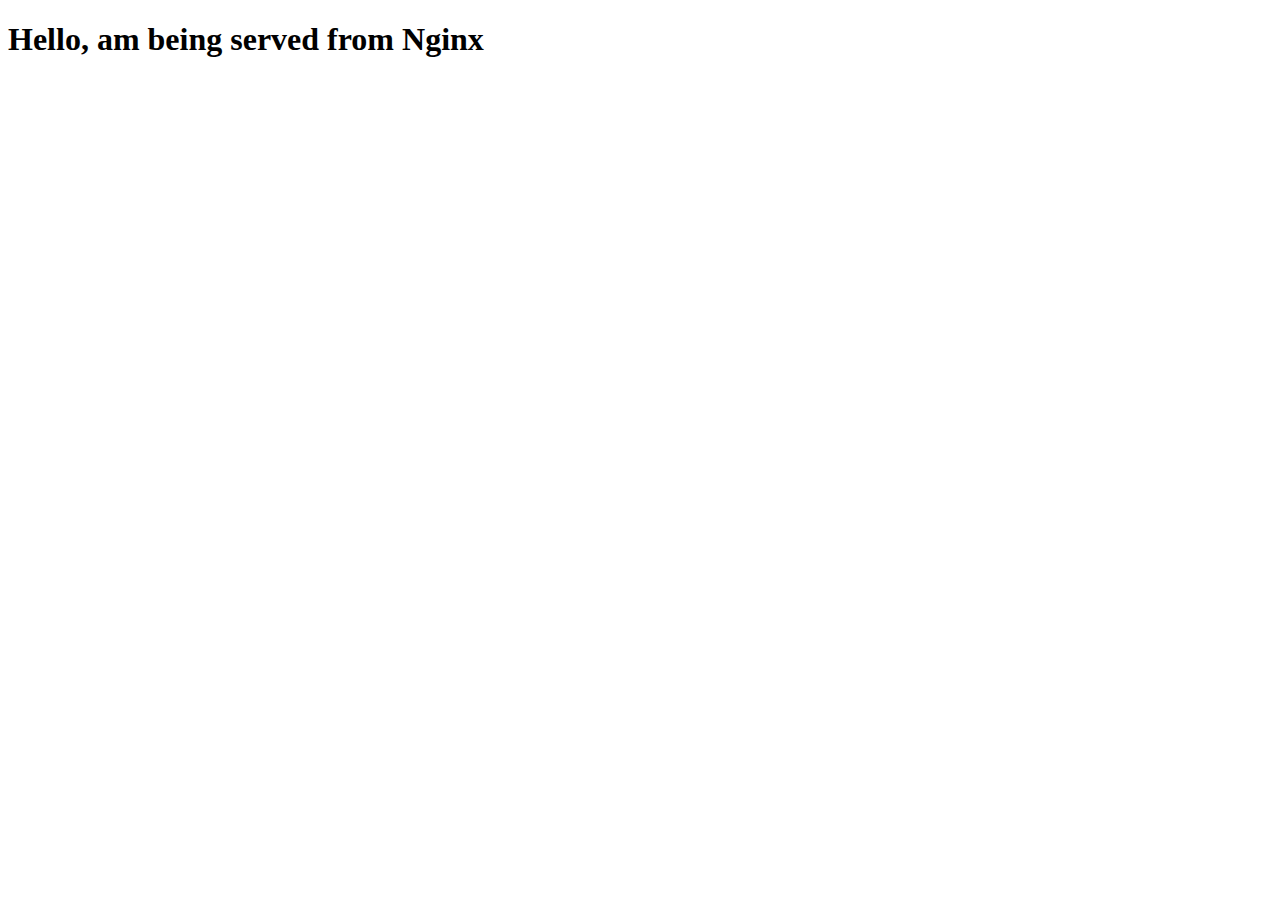
<file: index.html>
<!DOCTYPE html>
<html lang="en">
<head>
    <meta charset="UTF-8">
    <meta name="viewport" content="width=device-width, initial-scale=1.0">
    <title>Document</title>
    <link rel="stylesheet" hreff="./styles.css"/>
</head>
<body>
    <h1>Hello, am being served from Nginx</h1>
</body>
</html>
</file>
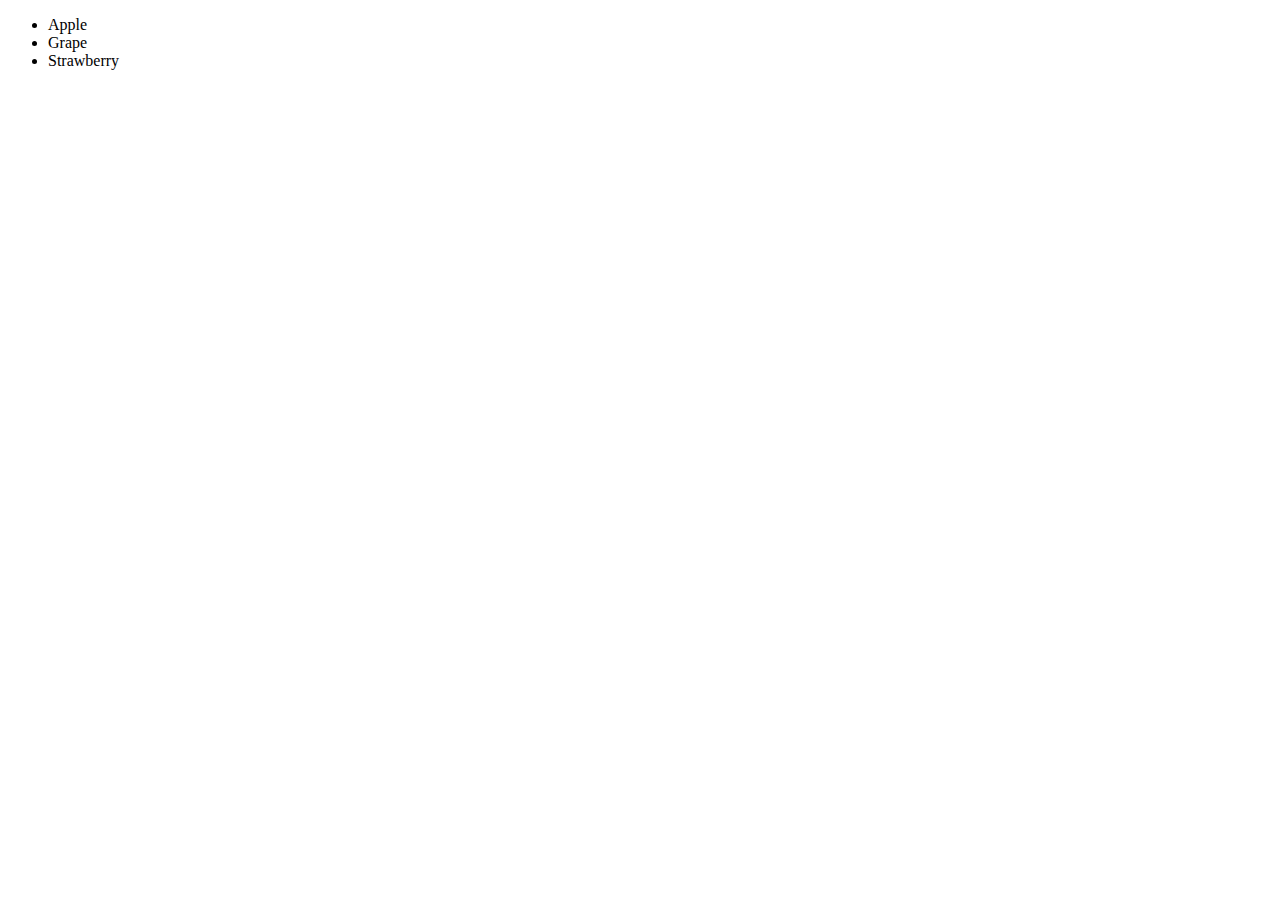
<file: fruits/index.html>
<!DOCTYPE html>
<html lang="en">
<head>
    <meta charset="UTF-8">
    <meta name="viewport" content="width=device-width, initial-scale=1.0">
    <title>Document</title>
</head>
<body>
    <ul>
        <li>Apple</li>
        <li>Grape</li>
        <li>Strawberry</li>
    </ul>
</body>
</html>
</file>
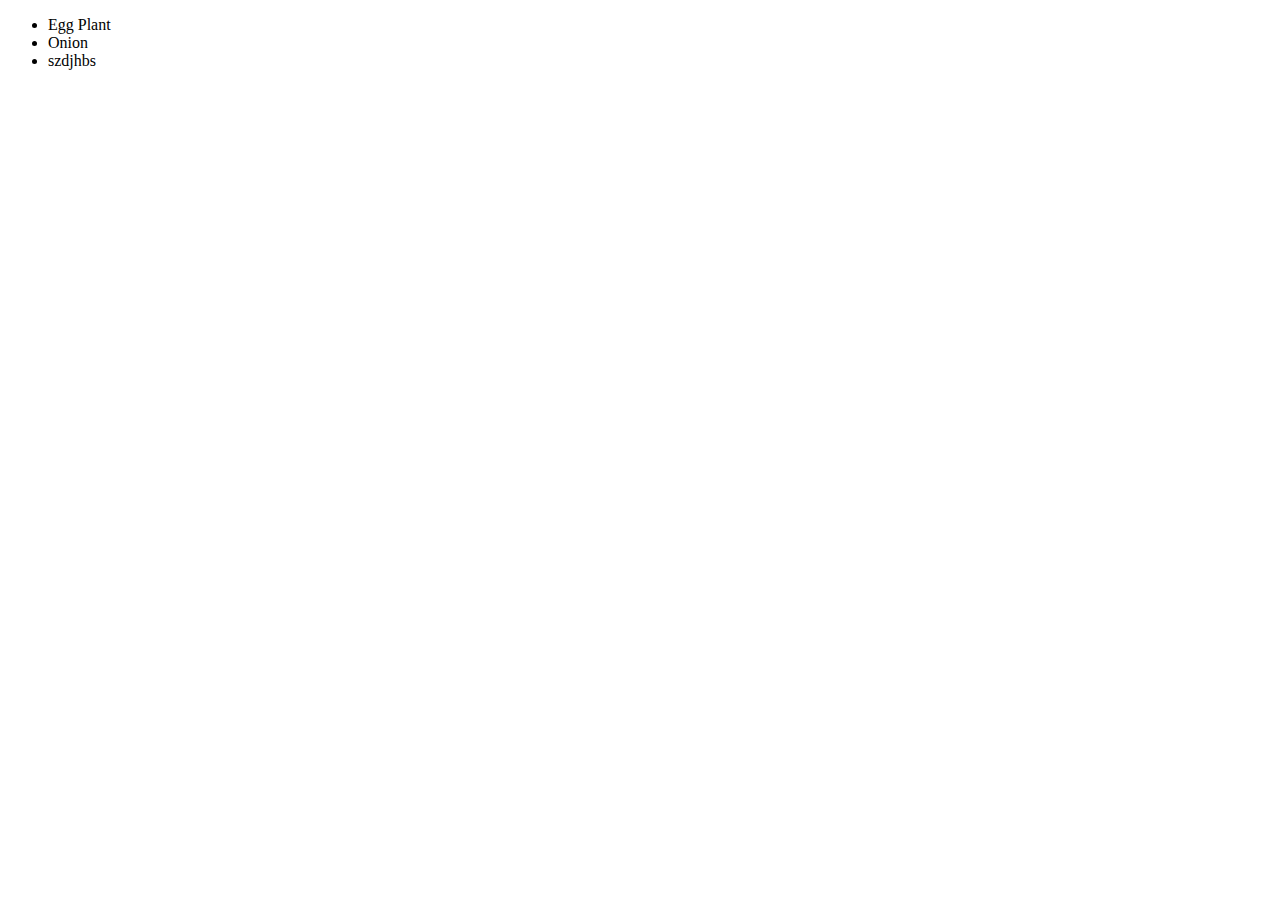
<file: vegetables/veggies.html>
<!DOCTYPE html>
<html lang="en">
<head>
    <meta charset="UTF-8">
    <meta name="viewport" content="width=device-width, initial-scale=1.0">
    <title>Document</title>
</head>
<body>
    <ul>
        <li>Egg Plant</li>
        <li>Onion</li>
        <li>szdjhbs</li>
    </ul>
</body>
</html>
</file>
